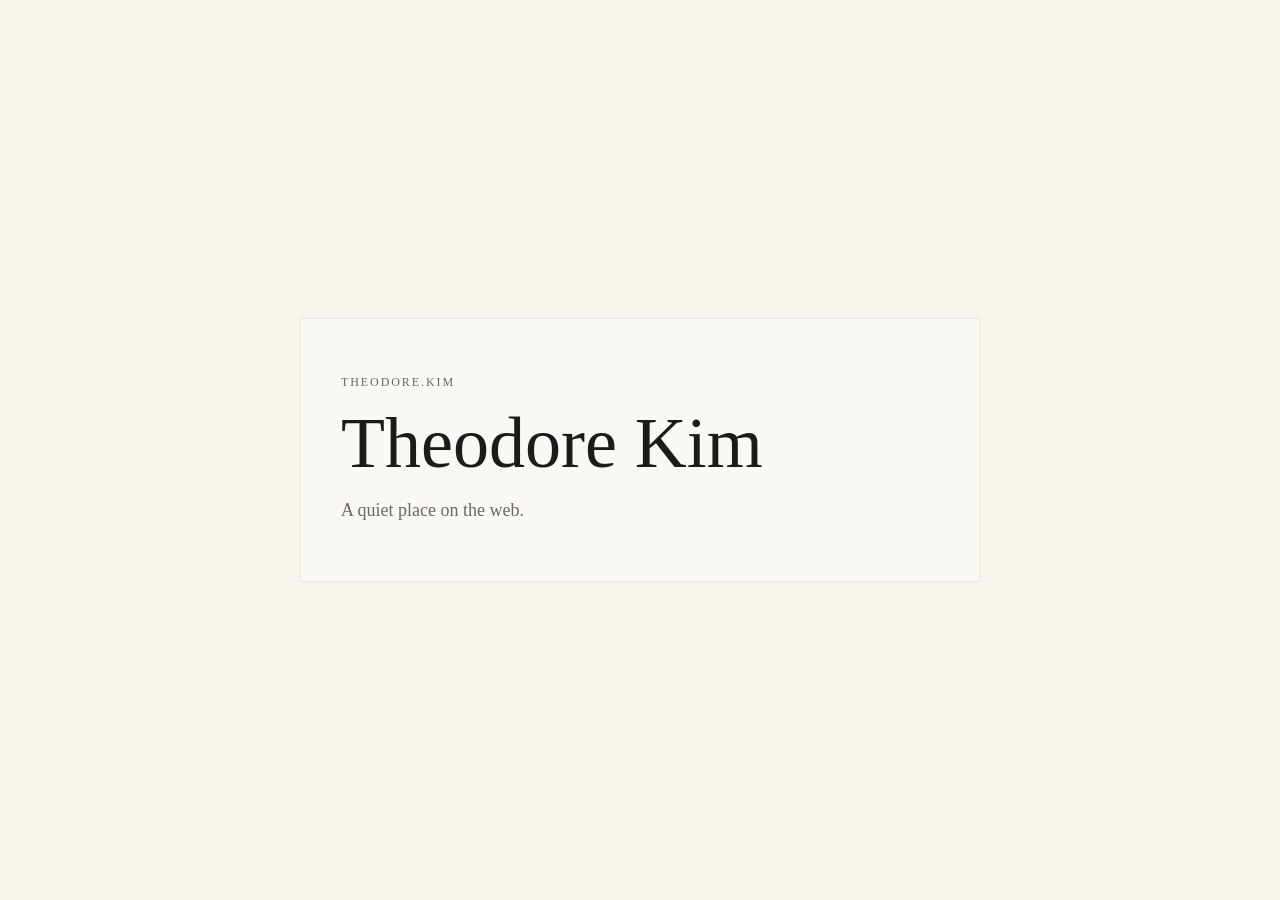
<file: index.html>
<!doctype html>
<html lang="en">
<head>
  <meta charset="utf-8" />
  <meta name="viewport" content="width=device-width, initial-scale=1" />
  <title>Theodore Kim</title>
  <meta name="description" content="A simple page for Theodore Kim" />
  <link rel="stylesheet" href="styles.css" />
</head>
<body>
  <main class="wrap">
    <p class="eyebrow">theodore.kim</p>
    <h1>Theodore Kim</h1>
    <p class="subtitle">A quiet place on the web.</p>
  </main>
</body>
</html>
</file>
<file: styles.css>
:root {
  --bg: #f7f4ee;
  --fg: #1d1b19;
  --muted: #6e675f;
  --line: rgba(29, 27, 25, 0.08);
}

* { box-sizing: border-box; }

html, body {
  margin: 0;
  padding: 0;
  background: var(--bg);
  color: var(--fg);
  font-family: Georgia, "Times New Roman", serif;
}

body {
  min-height: 100vh;
  display: grid;
  place-items: center;
}

.wrap {
  width: min(680px, calc(100vw - 48px));
  padding: 56px 40px;
  border: 1px solid var(--line);
  background: rgba(255,255,255,0.35);
}

.eyebrow {
  margin: 0 0 18px;
  font-size: 12px;
  letter-spacing: 0.16em;
  text-transform: uppercase;
  color: var(--muted);
}

h1 {
  margin: 0;
  font-size: clamp(42px, 8vw, 72px);
  line-height: 0.98;
  font-weight: 500;
}

.subtitle {
  margin: 18px 0 0;
  font-size: 18px;
  line-height: 1.6;
  color: var(--muted);
}
</file>
